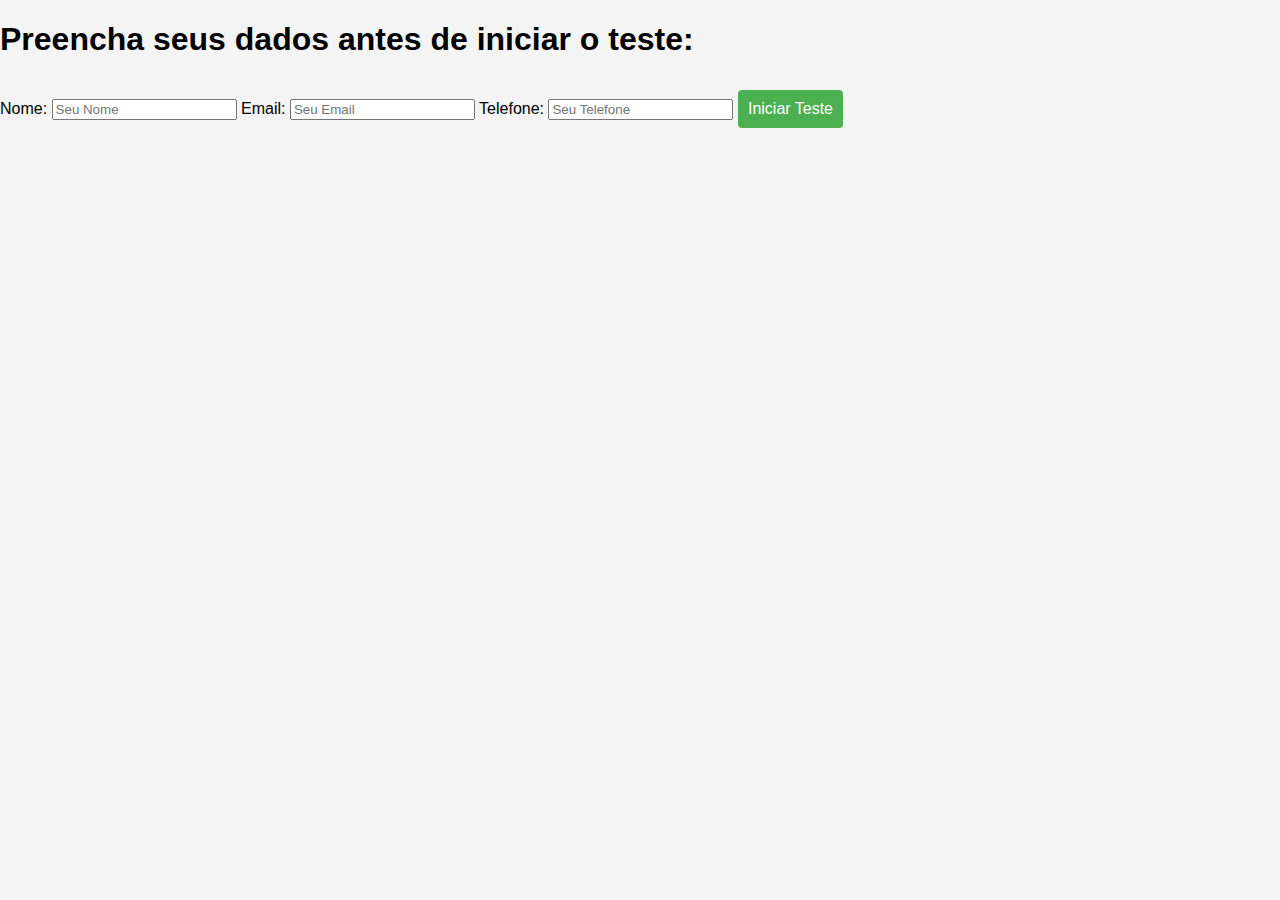
<file: forms/index.html>
<!DOCTYPE html>
<html lang="en">
<head>
  <meta charset="UTF-8">
  <meta name="viewport" content="width=device-width, initial-scale=1.0">
  <title>Teste de Maturidade em Produção de Conteúdo no LinkedIn</title>
  <link rel="stylesheet" href="styles.css">
</head>
<body>
  <div id="formulario">
    <h1>Preencha seus dados antes de iniciar o teste:</h1>
    <label for="nome">Nome:</label>
    <input type="text" id="nome" placeholder="Seu Nome">

    <label for="email">Email:</label>
    <input type="email" id="email" placeholder="Seu Email">

    <label for="telefone">Telefone:</label>
    <input type="tel" id="telefone" placeholder="Seu Telefone">

    <button onclick="iniciarTeste()">Iniciar Teste</button>
  </div>

  <div id="quizContainer" style="display: none;">
    <div id="quiz">
      <h2>Avalie sua atividade no LinkedIn e descubra quão avançada é sua estratégia de conteúdo. Atribua pontos conforme as afirmações abaixo correspondem à sua situação atual.</h2>
      <div id="question"></div>
      <div id="options"></div>
    </div>
    <div id="resultado"></div>
    <div id="linkSite" style="display: none;">
      <p>Visite nosso site:</p>
      <a href="https://wa.me/+5511989649673" target="_blank">Meu Site</a>
    </div>
  </div>

  <script src="script.js"></script>
  <script>
    function iniciarTeste() {
      document.getElementById("formulario").style.display = "none";
      document.getElementById("quizContainer").style.display = "block";
      exibirPergunta();
    }
  </script>
</body>
</html>
</file>
<file: forms/styles.css>
/* styles.css */

body {
    font-family: Arial, sans-serif;
    margin: 0;
    padding: 0;
    background-color: #f4f4f4;
  }
  
  #quizContainer {
    max-width: 600px;
    margin: 20px auto;
    background-color: #fff;
    padding: 20px;
    border-radius: 8px;
    box-shadow: 0 0 10px rgba(0, 0, 0, 0.1);
  }
  
  #quiz {
    display: block;
  }
  
  #resultado {
    display: none;
  }
  
  button {
    margin-top: 10px;
    padding: 10px;
    font-size: 16px;
    background-color: #4caf50;
    color: #fff;
    border: none;
    border-radius: 4px;
    cursor: pointer;
  }
  
  a {
    color: #3498db;
    text-decoration: none;
  }
  
  a:hover {
    text-decoration: underline;
  }
</file>
